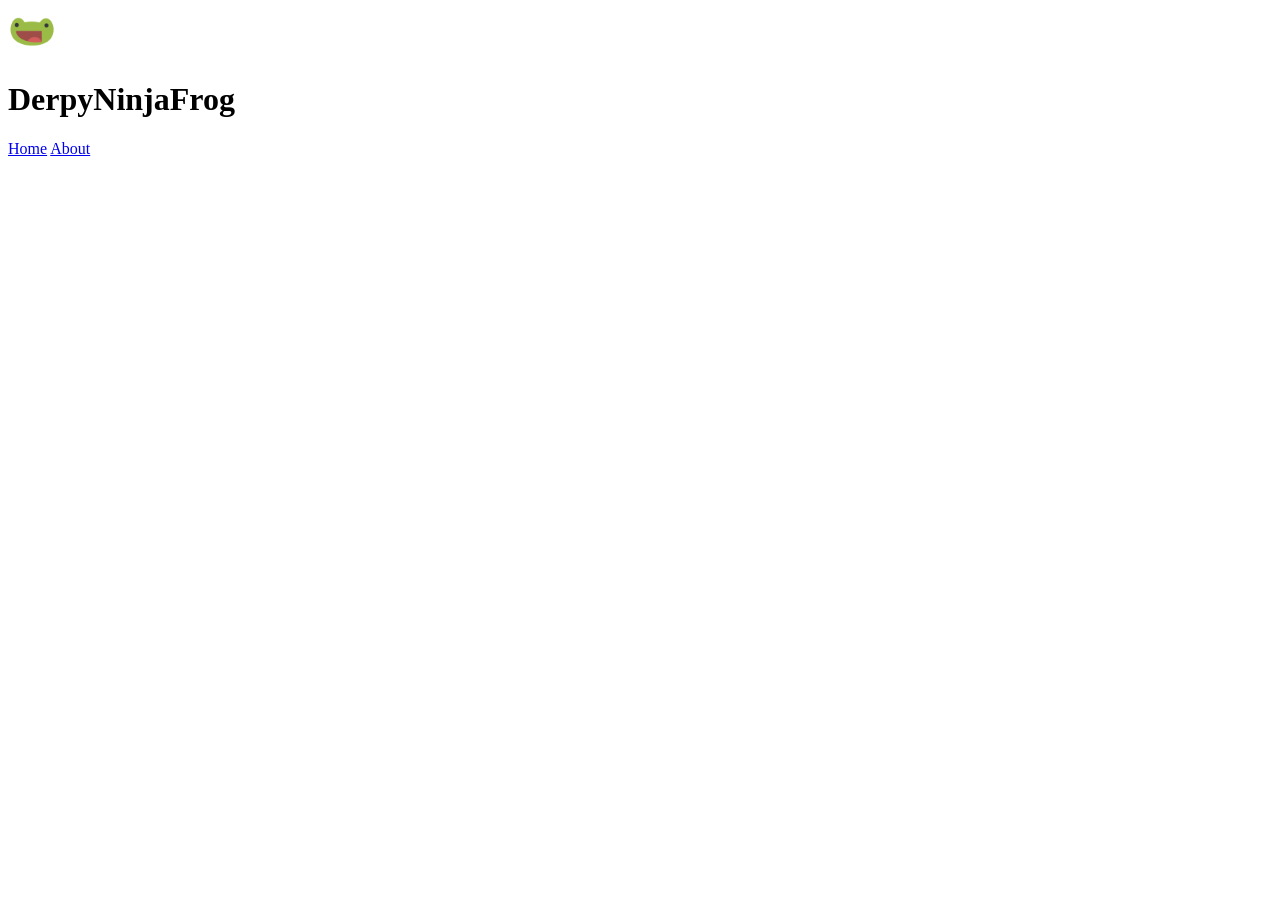
<file: index.html>
<!DOCTYPE html>
<html>
    <title>Home - DerpyNinjaFrog</title>
    <head>
        <meta charset="utf-8">
        <meta content="width=device-width, initial-scale=1.0, maximum-scale=1.0, user-scalable=0" name="viewport">
        <link rel="stylesheet" href="https://icosahunter.github.io/condensate/condensate.css">
        <link rel="stylesheet" href="style.css">
    </head>
    <body>
        <div class="fullscreen vbox">
            <header class="hbox items-center">
                <img style="width: 3em" src="images/derpyfrog.png" alt="DerpyNinjaFrog Logo">
                <h1 class="portrait-hidden">DerpyNinjaFrog</h1>
                <nav class="hbox menu">
                    <a class="button" href="index.html">Home</a>
                    <a class="button" href="about.html">About</a>
                </nav>
                <div class="spacer"></div>
                <a href="https://derpyninjafrog.itch.io"><img style="width: 5vh" src="images/itchio-logo-textless-white.svg" alt="Itch.io"></a>
                <a href="https://github.com/derpyninjafrog"><img style="width: 5vh" src="images/github-mark/github-mark-white.svg" alt="GitHub"></a>
            </header>
            <div class="scroll-y vbox padding">
                <div class="vbox width-full items-center">
                    <iframe class="rwidth-md" frameborder="0" src="https://itch.io/embed/2204128?linkback=true&amp;bg_color=0e0e18&amp;fg_color=8b9bb4&amp;link_color=9abc47&amp;border_color=0e0e18"><a href="https://derpyninjafrog.itch.io/dnf-mono-micro-font">DNF Mono Micro (3x4) by DerpyNinjaFrog</a></iframe>
                    <iframe class="rwidth-md" frameborder="0" src="https://itch.io/embed/2236490?linkback=true&amp;bg_color=0e0e18&amp;fg_color=8b9bb4&amp;link_color=9abc47&amp;border_color=0e0e18"><a href="https://derpyninjafrog.itch.io/dnf-paste-font">DNF Paste by DerpyNinjaFrog</a></iframe>
                    <iframe class="rwidth-md" frameborder="0" src="https://itch.io/embed/1371973?linkback=true&amp;bg_color=0e0e18&amp;fg_color=8b9bb4&amp;link_color=9abc47&amp;border_color=0e0e18"><a href="https://derpyninjafrog.itch.io/boxomatic3000">Boxomatic3000 by DerpyNinjaFrog</a></iframe>
                </div>
            </div>
        </div>
    </body>
</html>
</file>
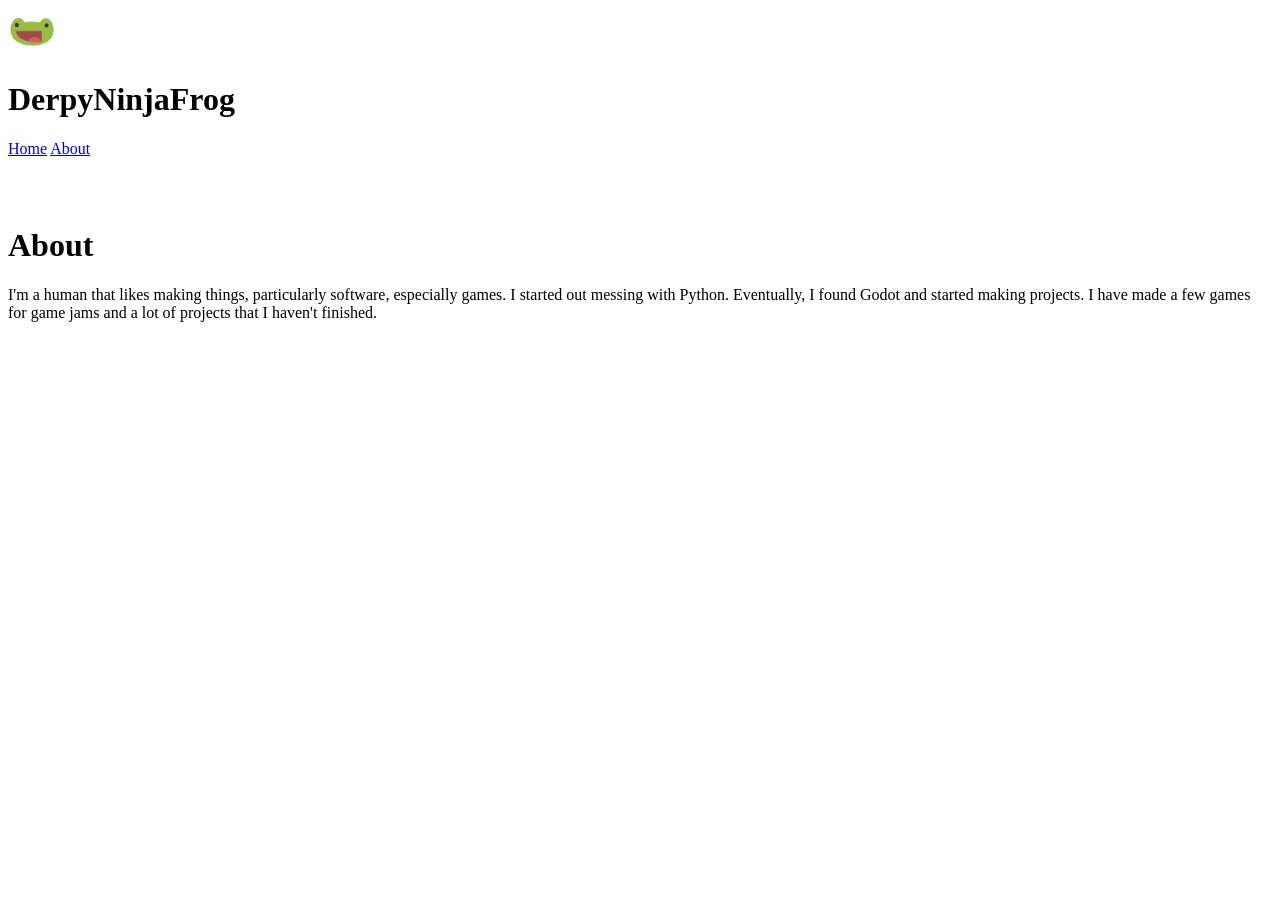
<file: about.html>
<!DOCTYPE html>
<html>
    <title>About - DerpyNinjaFrog</title>
    <head>
        <meta charset="utf-8">
        <meta content="width=device-width, initial-scale=1.0, maximum-scale=1.0, user-scalable=0" name="viewport">
        <link rel="stylesheet" href="https://icosahunter.github.io/condensate/condensate.css">
        <link rel="stylesheet" href="style.css">
    </head>
    <body>
        <div class="fullscreen vbox">
            <header class="hbox items-center">
                <img style="width: 3em" src="images/derpyfrog.png" alt="DerpyNinjaFrog Logo">
                <h1 class="portrait-hidden">DerpyNinjaFrog</h1>
                <nav class="hbox menu">
                    <a class="button" href="index.html">Home</a>
                    <a class="button" href="about.html">About</a>
                </nav>
                <div class="spacer"></div>
                <a href="https://derpyninjafrog.itch.io"><img style="width: 5vh" src="images/itchio-logo-textless-white.svg" alt="Itch.io"></a>
                <a href="https://github.com/derpyninjafrog"><img style="width: 5vh" src="images/github-mark/github-mark-white.svg" alt="GitHub"></a>
            </header>
            <div class="vbox padding width-lg center">
                <h1>About</h1>
                <p>
                    I'm a human that likes making things, particularly software, especially games. 
                    I started out messing with Python. Eventually, I found Godot and started making projects. 
                    I have made a few games for game jams and a lot of projects that I haven't finished.
                </p>
            </div>
        </div>
    </body>
</html>
</file>
<file: style.css>
:root {
    --font-size: 1.1rem;
    --font-family: sans-serif;
    --header-font-family: var(--font-family);
    --mono-font-family: monospace;
    --border-radius: 0.4rem;
    --button-border-radius: var(--border-radius);
    --search-border-radius: var(--border-radius);
    --spacing: 0.6rem;
    --dm-bg-color: #0e0e18;
    --dm-bg2-color: #2f3240;
    --dm-fg-color: #9abc47;
    --dm-primary-color: #176ab8;
    --dm-secondary-color: #2cb1ff;
    --dm-success-color: #3bf589;
    --dm-warning-color: #f5c33b;
    --dm-error-color: #f53b3b;
    --dm-border-color: var(--dm-fg-color);
    --dm-font-color: #ddd;
    --dm-alt-font-color: #000;
    --dm-check-color: var(--dm-font-color);
    --dm-hover-brightness: 130%;
    --dm-alt-hover-brightness: 130%;
    --lm-bg-color: #fff;
    --lm-bg2-color: #fafafa;
    --lm-fg-color: #ddd;
    --lm-primary-color: #6969ff;
    --lm-secondary-color: #2cb1ff;
    --lm-success-color: #3bf589;
    --lm-warning-color: #f5c33b;
    --lm-error-color: #f53b3b;
    --lm-border-color: var(--lm-fg-color);
    --lm-font-color: #000;
    --lm-alt-font-color: var(--lm-font-color);
    --lm-check-color: var(--lm-bg-color);
    --lm-hover-brightness: 110%;
    --lm-alt-hover-brightness: 130%;
  }
</file>
